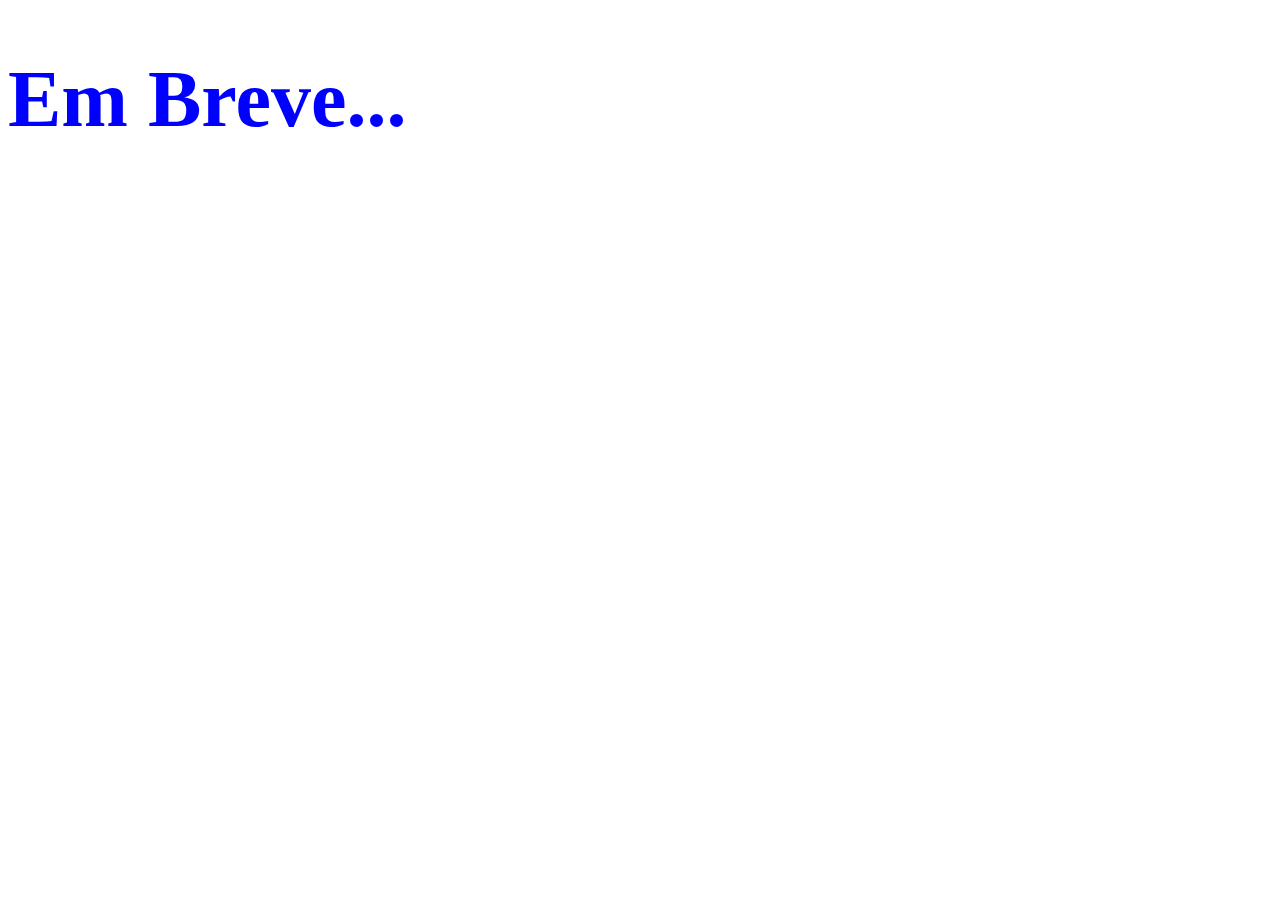
<file: despertar.html>
<!DOCTYPE html>
<html lang="pt-br">
<head>
    <meta charset="UTF-8">
    <meta name="viewport" content="width=device-width, initial-scale=1.0">
    <meta http-equiv="X-UA-Compatible" content="IE=edge">
    <title>Despertar</title>
  <style>
    h1{
      font-size:80px;
      color:blue;
    }
  </style>
</head>
<body>
    <h1>Em Breve...</h1>
</body>
</html>
</file>
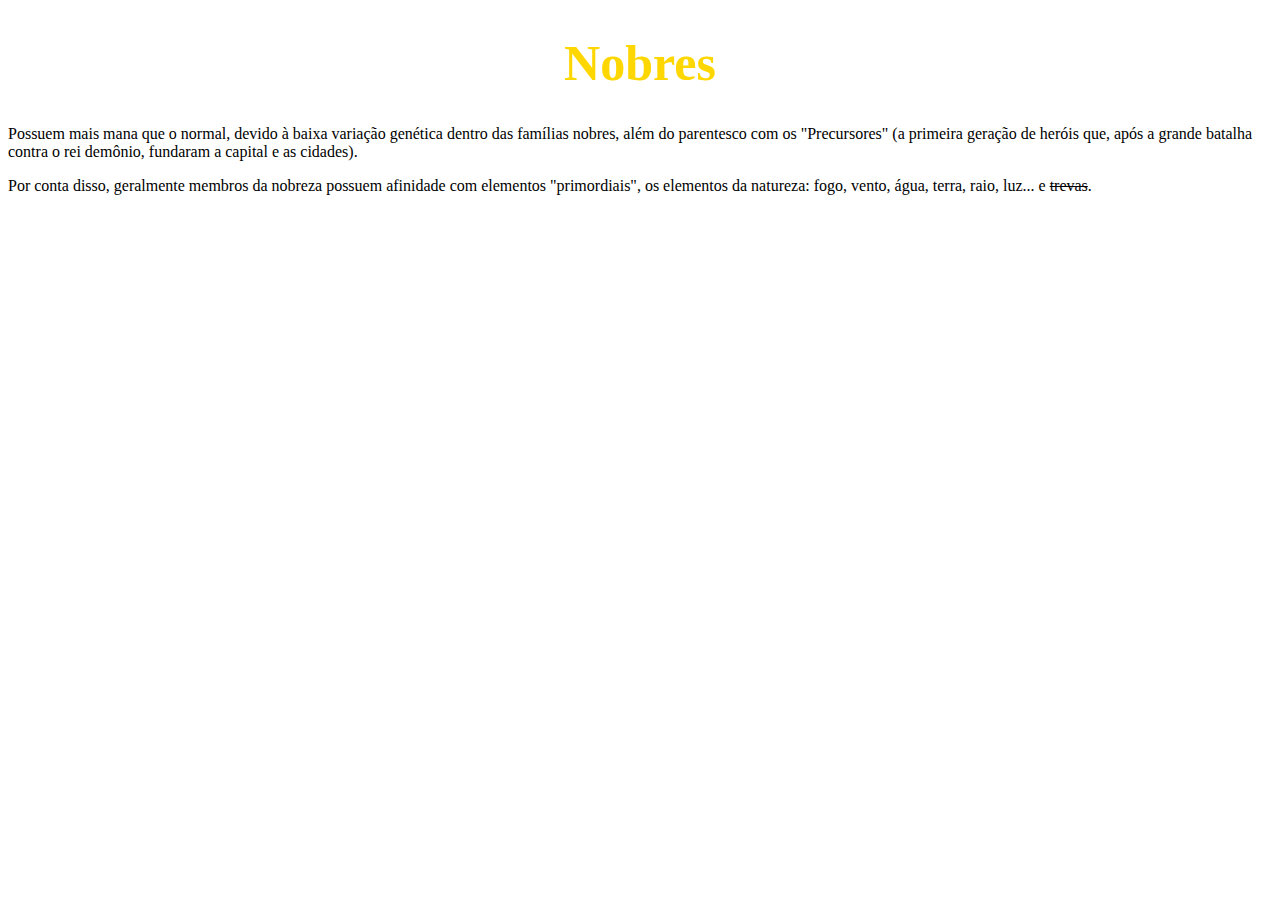
<file: linhagens/nobre.html>
<!DOCTYPE html>
<html lang="pt-br">
<head>
    <meta charset="UTF-8">
    <meta name="viewport" content="width=device-width, initial-scale=1.0">
    <meta http-equiv="X-UA-Compatible" content="IE=edge">
    <title>Nobre</title>
    <style>
        h1 {
            color: gold;
            font-size: 50px;
            text-align: center;
        }
    </style>
</head>
<body>
    <h1>Nobres</h1>
    <p>Possuem mais mana que o normal, devido à baixa variação genética dentro das famílias nobres, além do parentesco com os "Precursores" (a primeira geração de heróis que, após a grande batalha contra o rei demônio, fundaram a capital e as cidades).</p>
    <p>Por conta disso, geralmente membros da nobreza possuem afinidade com elementos "primordiais", os elementos da natureza: fogo, vento, água, terra, raio, luz... e <del>trevas</del>.</p>
</body>
</html>
</file>
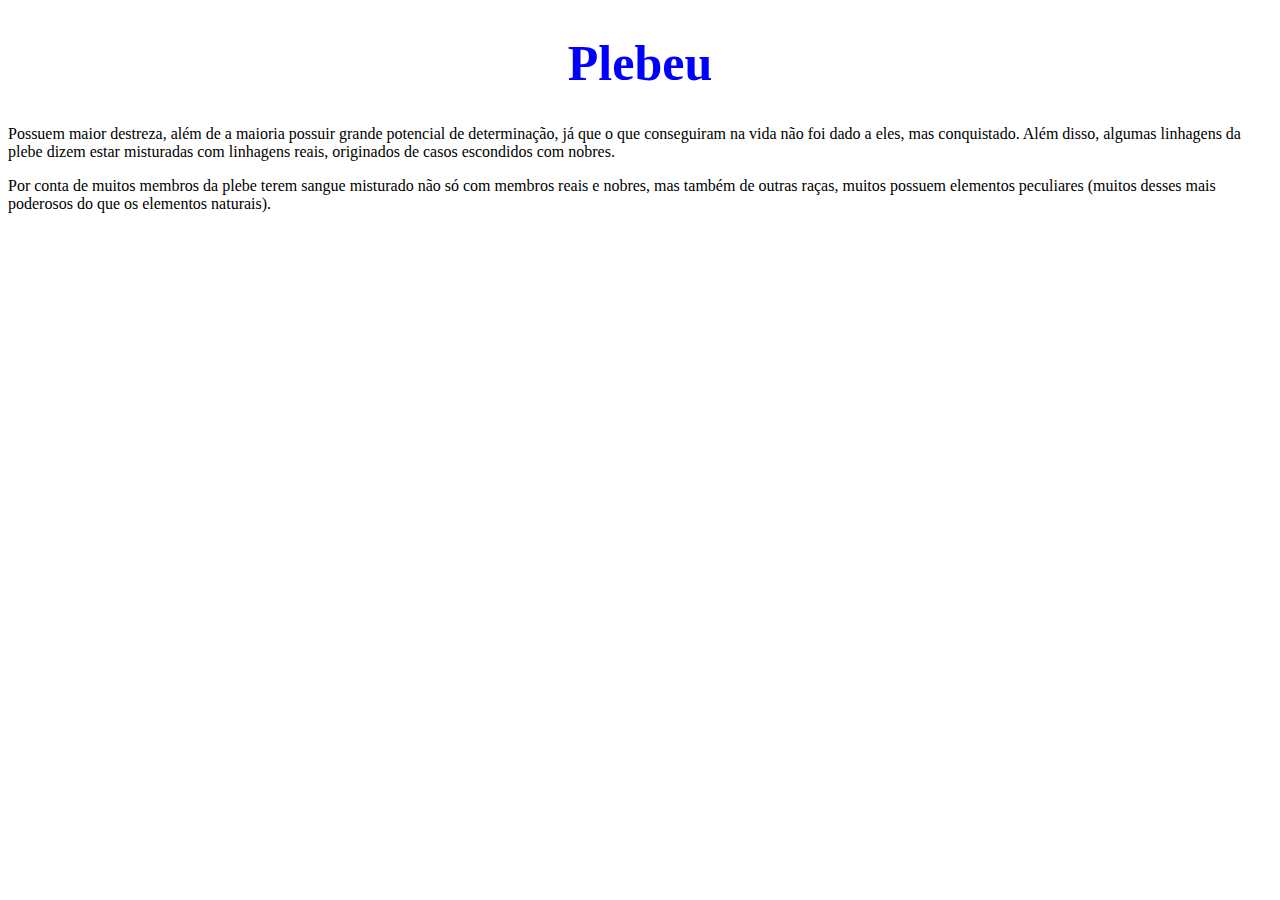
<file: linhagens/plebeu.html>
<!DOCTYPE html>
<html lang="pt-br">
<head>
    <meta charset="UTF-8">
    <meta name="viewport" content="width=device-width, initial-scale=1.0">
    <meta http-equiv="X-UA-Compatible" content="IE=edge">
    <title>Plebeu</title>
    <style>
        h1 {
            color: blue;
            font-size: 50px;
            text-align: center;
        }
    </style>
</head>
<body>
    <h1>Plebeu</h1>
    <p>Possuem maior destreza, além de a maioria possuir grande potencial de determinação, já que o que conseguiram na vida não foi dado a eles, mas conquistado. Além disso, algumas linhagens da plebe dizem estar misturadas com linhagens reais, originados de casos escondidos com nobres.</p>
    <p>Por conta de muitos membros da plebe terem sangue misturado não só com membros reais e nobres, mas também de outras raças, muitos possuem elementos peculiares (muitos desses mais poderosos do que os elementos naturais).</p>
</body>
</html>
</file>
